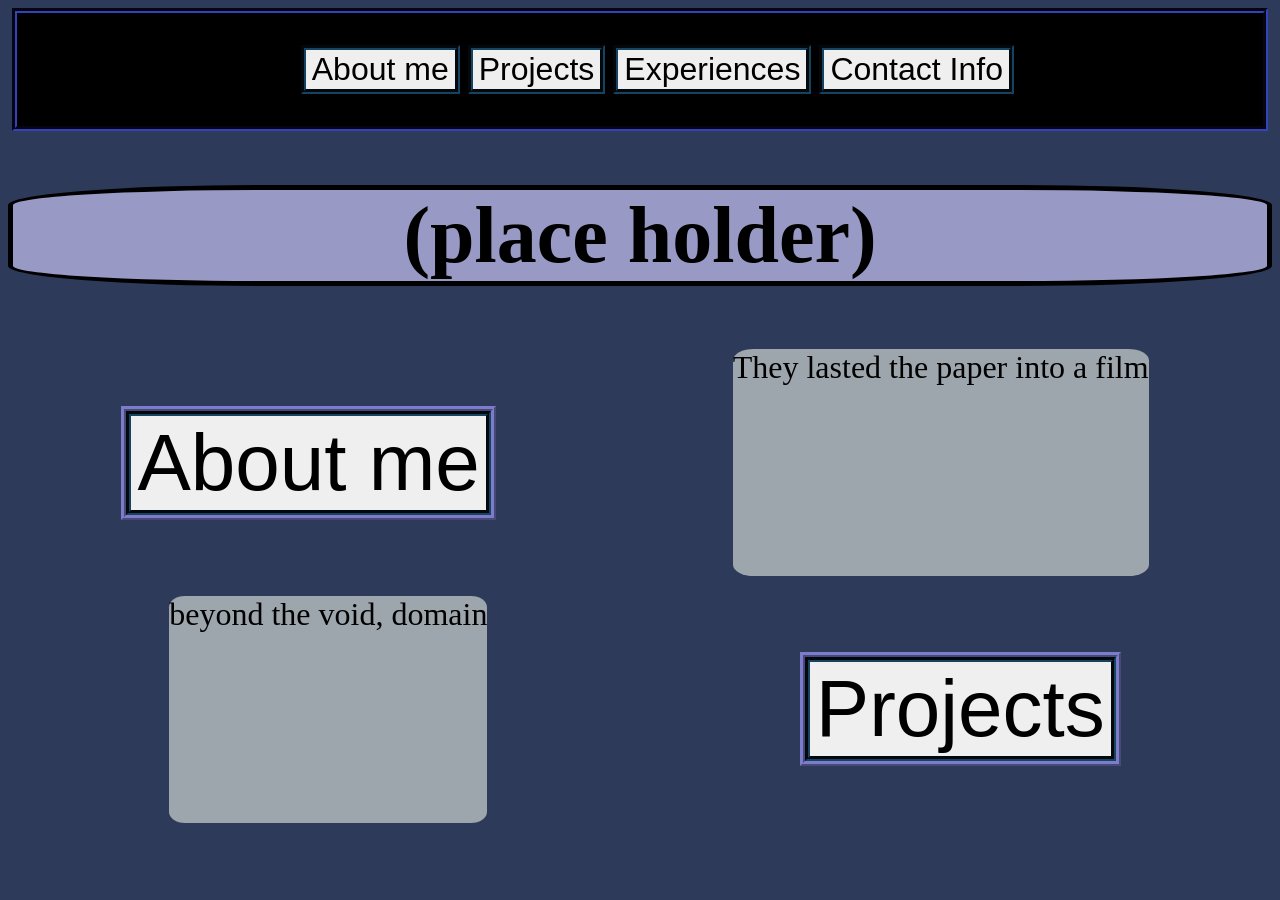
<file: index.html>
<!DOCTYPE html>
<html>
    <head>
        <title>Portfolio Start</title>
    </head>
    <link rel="stylesheet" href="style.css">
    <script defer src="script.js"></script>
    <nav class="nav-bar">
<ul>
    <button Id="About-me">About me</button>
    <button Id="Projects">Projects</button>
    <button Id="Experiences">Experiences</button>
    <button Id="Contact-Info">Contact Info</button>
</ul>
`
    </nav>
    <body>
      <h1>(place holder)</h1>
      <div class="Salt">
        <h2>
         <button Id="About-me2">About me</button>
        </h2>
        <p>They lasted the paper into a film </p>
    </div>
    <div class="pepper">
        <P>beyond the void, domain</P>
        <h2><button Id="Projects2">Projects</button></h2>

    </div>
    
    </body>
</html>
</file>
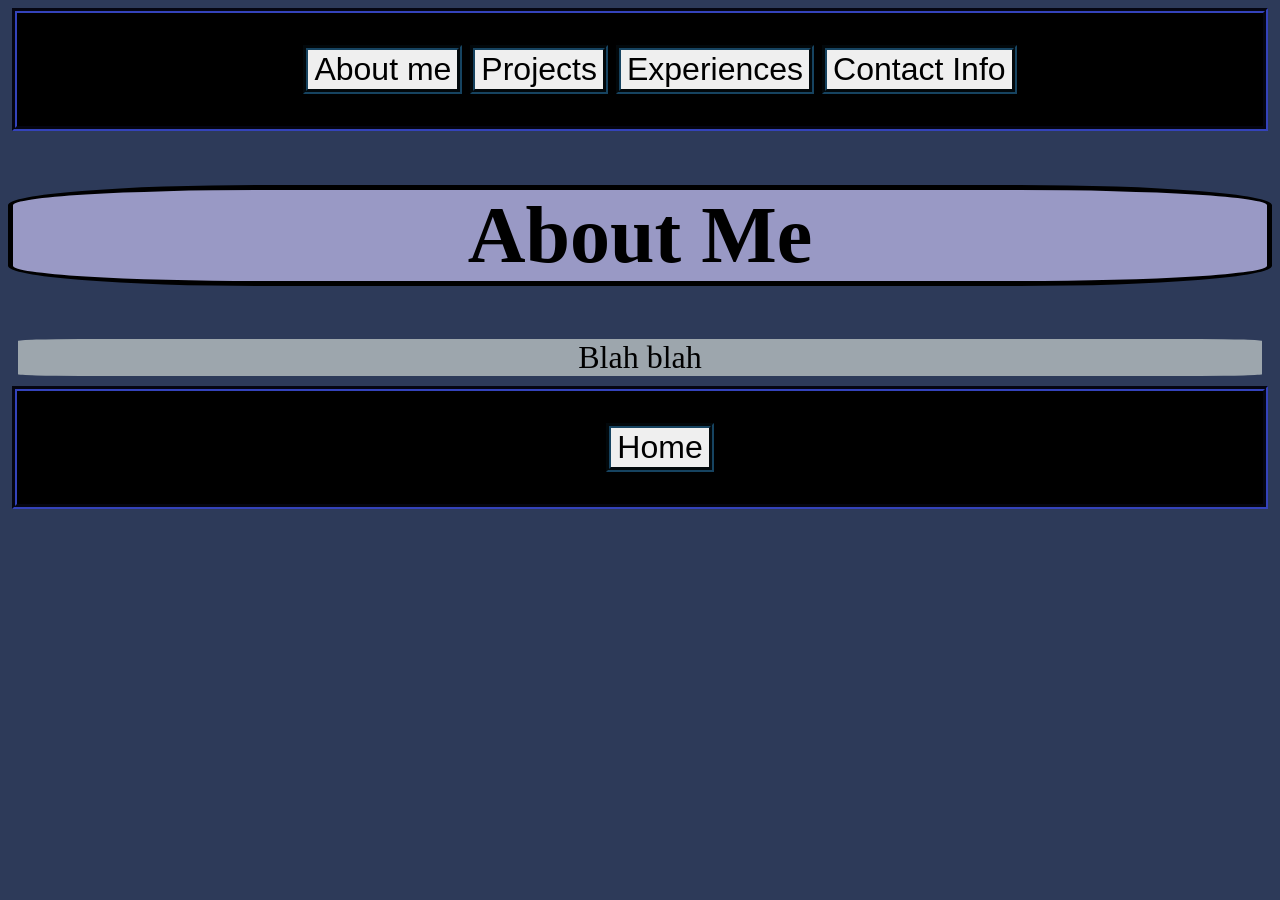
<file: AboutMe.html>
<!DOCTYPE html>
<html>
    <head>
        <title>Portfolio Start</title>
    </head>
    <link rel="stylesheet" href="style.css">
    <script defer src="script.js"></script>
    <nav class="nav-bar">
<ul>
    <button Id="About-me">About me</button>
    <button Id="Projects">Projects</button>
    <button Id="Experiences">Experiences</button>
    <button Id="Contact-Info">Contact Info</button>
</ul>
    </nav>
    <body>
      <h1>About Me</h1>
      <div>
        <p>Blah blah</p>
      </div>
    </body>
     <nav class="nav-bar">
<ul>
    <button Id="Home">Home </button>
</ul>
    </nav>
</html>
</file>
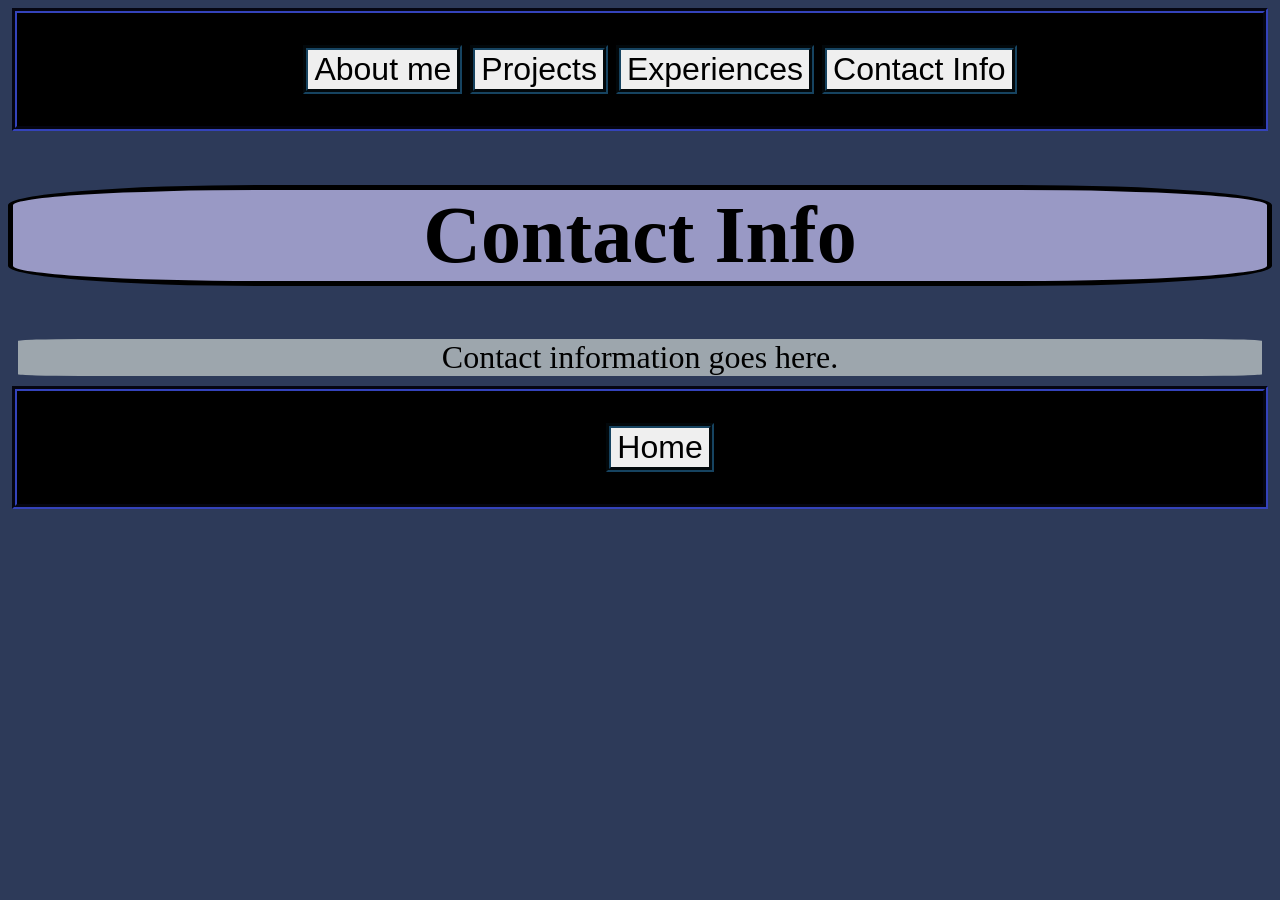
<file: ContactInfo.html>
<!DOCTYPE html>
<html>
<head>
        <title>Portfolio Start</title>
    </head>
    <link rel="stylesheet" href="style.css">
    <script defer src="script.js"></script>
    <nav class="nav-bar">
<ul>
    <button Id="About-me">About me</button>
    <button Id="Projects">Projects</button>
    <button Id="Experiences">Experiences</button>
    <button Id="Contact-Info">Contact Info</button>
</ul>
    </nav>
    <body>
      <h1>Contact Info</h1>
      <div>
        <p>Contact information goes here.</p>
      </div>
    </body>
     <nav class="nav-bar">
<ul>
    <button Id="Home">Home </button>
</ul>
    </nav>
</html>
</file>
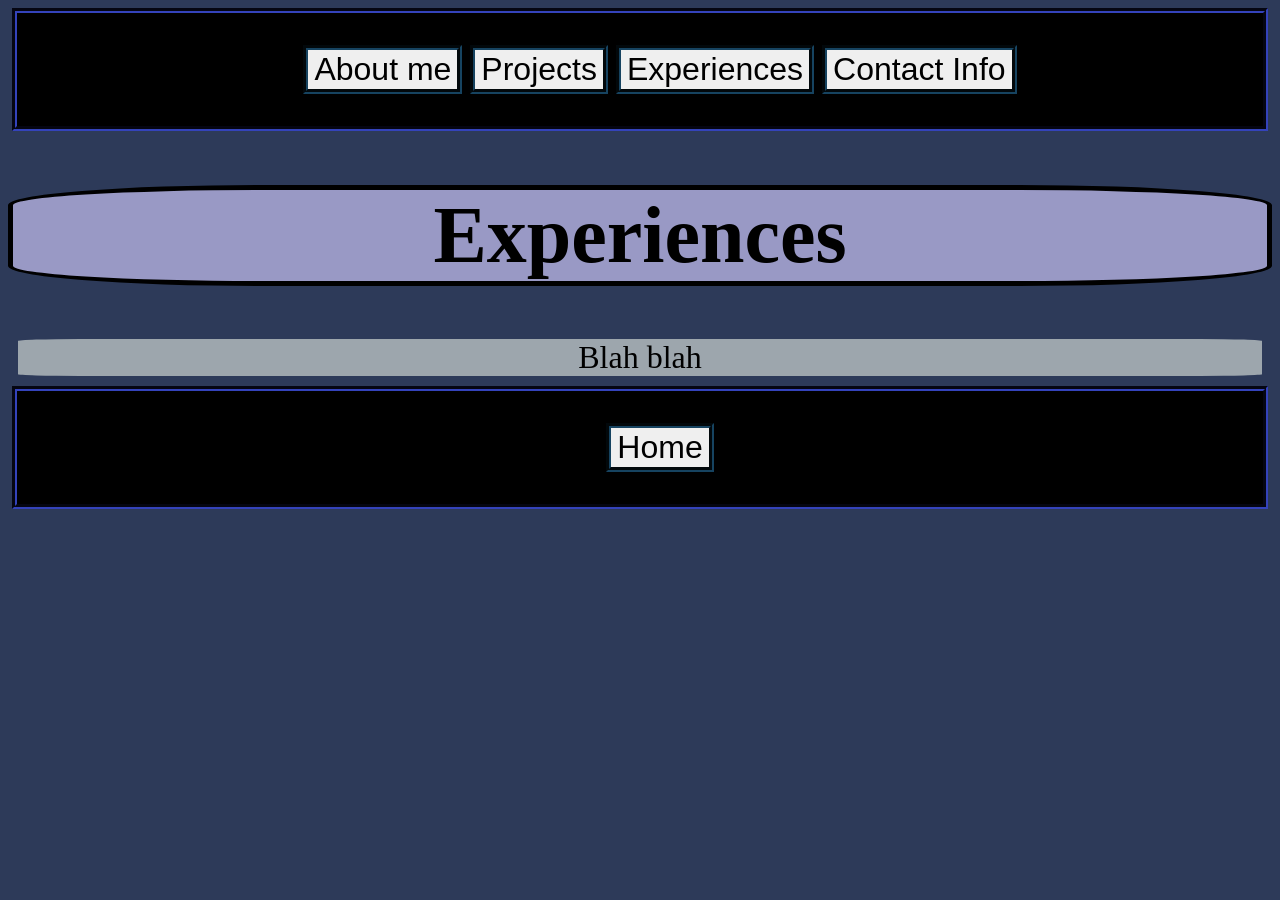
<file: Experiences.html>
<!DOCTYPE html>
<html>
     <head>
        <title>Portfolio Start</title>
    </head>
    <link rel="stylesheet" href="style.css">
    <script defer src="script.js"></script>
    <nav class="nav-bar">
<ul>
    <button Id="About-me">About me</button>
    <button Id="Projects">Projects</button>
    <button Id="Experiences">Experiences</button>
    <button Id="Contact-Info">Contact Info</button>
</ul>
    </nav>
    <body>
      <h1>Experiences</h1>
      <div>
        <p>Blah blah</p>
      </div>
    </body>
     <nav class="nav-bar">
<ul>
    <button Id="Home">Home </button>
</ul>
    </nav>

</html>
</file>
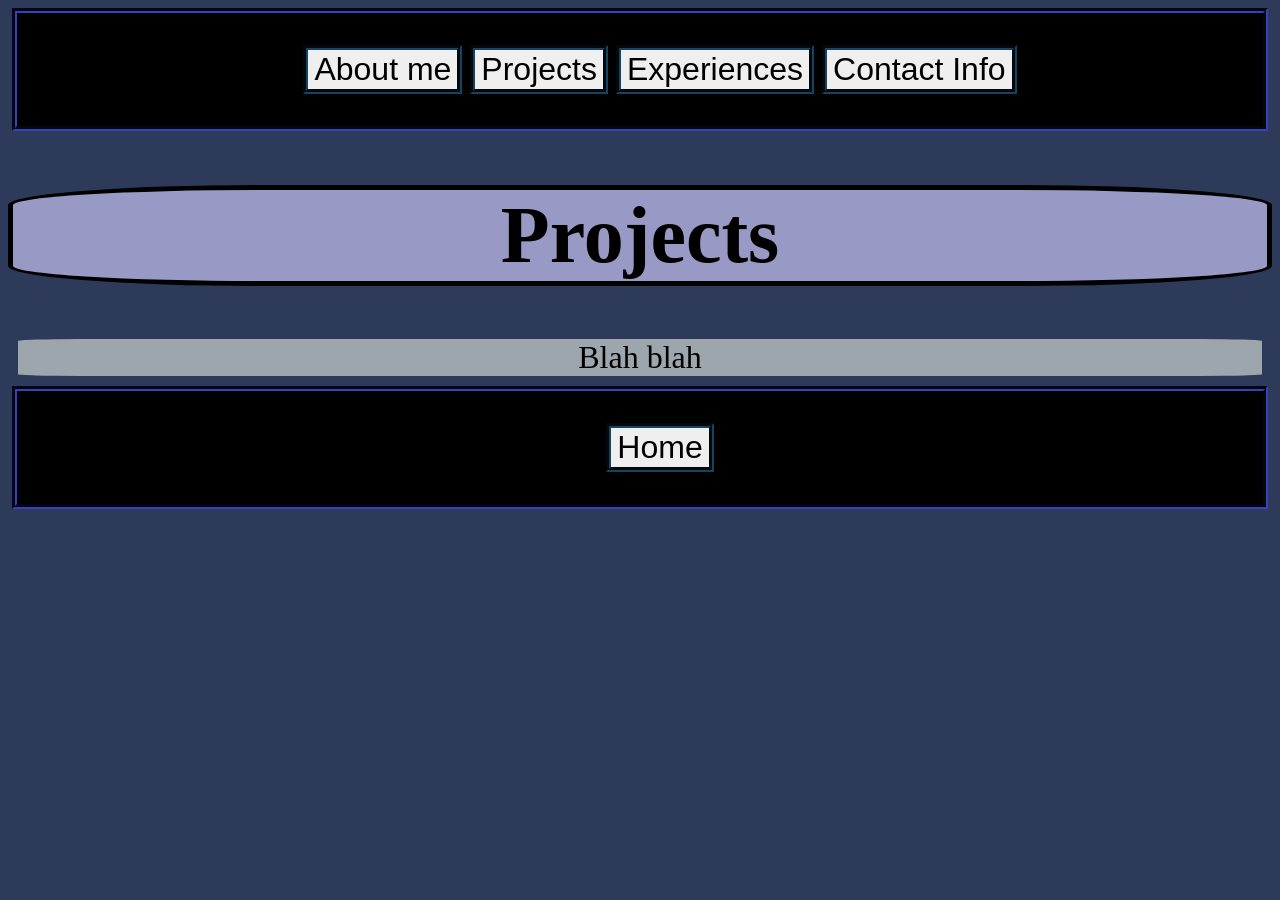
<file: Projects.html>
<!DOCTYPE html>
<html>
   <head>
        <title>Portfolio Start</title>
    </head>
    <link rel="stylesheet" href="style.css">
    <script defer src="script.js"></script>
    <nav class="nav-bar">
<ul>
    <button Id="About-me">About me</button>
    <button Id="Projects">Projects</button>
    <button Id="Experiences">Experiences</button>
    <button Id="Contact-Info">Contact Info</button>
</ul>
    </nav>
    <body>
      <h1>Projects</h1>
      <div>
        <p>Blah blah</p>
      </div>
    </body>
     <nav class="nav-bar">
<ul>
    <button Id="Home">Home </button>
</ul>
    </nav>
</html>
</file>
<file: style.css>
html,
body {
    margin: 1 px;
    padding: 0;
    
}
h1{
    margin: ;
    border-radius: 20% ;
    background-color: rgb(153, 153, 197);
    color: rgb(0, 0, 0);
    text-align: center;
    font-size: 500%;
    font-weight:bold ;
    border: 5px solid black

}
p{
    margin: 10px ;
    border-radius: 5%;
    background-color: rgb(157, 166, 173);
    color: black;
    text-align: center;
    font-size: 200%;
}
h2 {
    text-align:center;
    color: black;
    background-color: bisque;
    border-color: black;
    border: 5px ridge rgb(124, 124, 204);
    font-size: 500%;

}
h2:hover{
    margin: 50px ;
    border-radius: 5%;

}
.Salt{
    display: flex;
    justify-content: space-around;
    
}

.pepper{
    display: flex;
    justify-content: space-around;
}

.nav-bar{
    margin: 4px;
    display: flex;
    justify-content: space-around;

}
button{
    margin: ;
    font-size: 100%;
    border: 5px groove rgb(22, 67, 96);


}
ul{
    font-size: 200%;
}
.nav-bar{ 
    display: flex;
    justify-content: center;
    Background-color: rgb(0, 0, 0);
    font-color: rgb(255, 255, 255);
    border: 5px groove rgb(29, 37, 103);
}
.nav-bar button:hover{
    background-color: rgb(124, 124, 204);
    color: rgb(0, 0, 0);
}
body{
    background-color: rgb(45, 58, 89);
}
</file>
